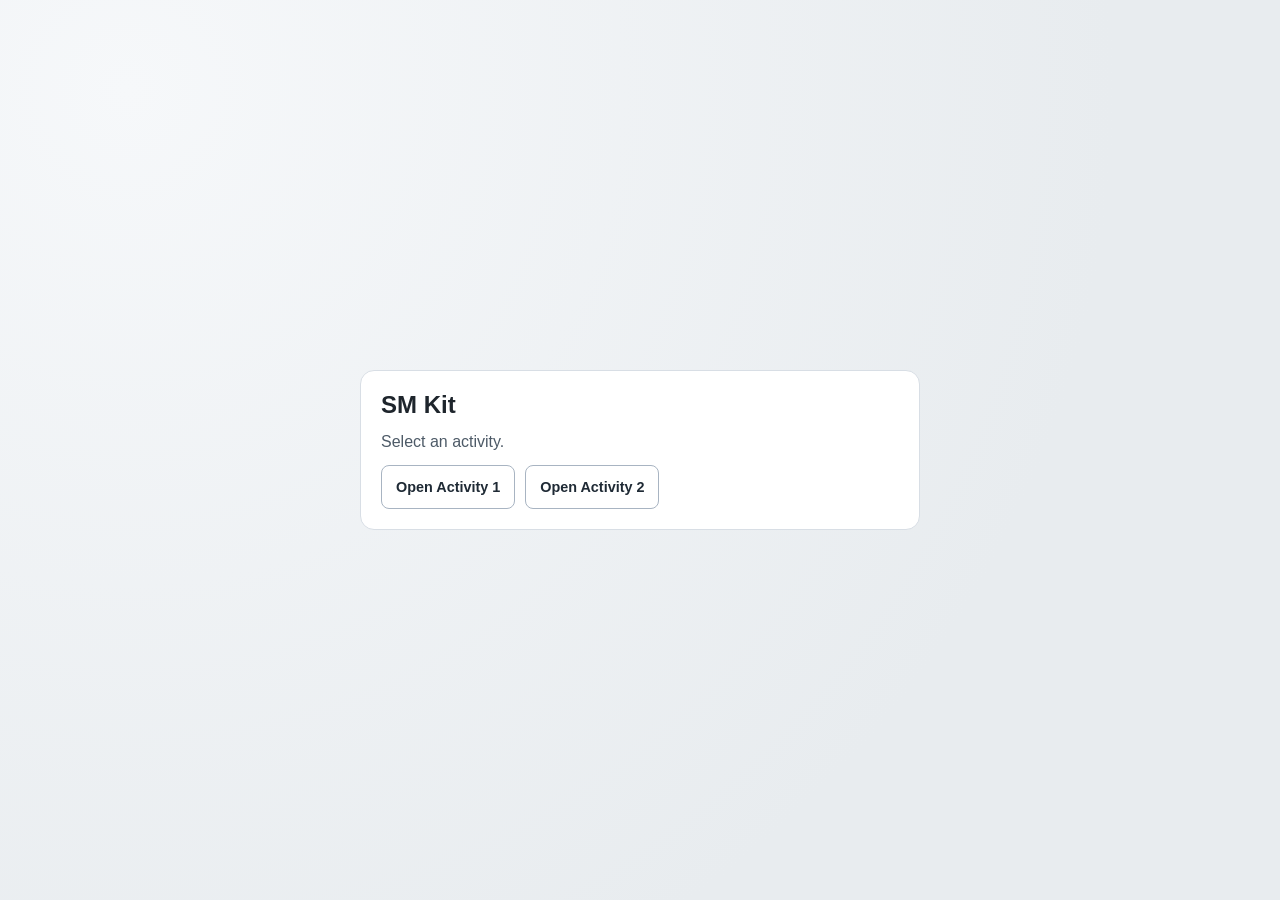
<file: index.html>
<!doctype html>
<html lang="en">
  <head>
    <meta charset="UTF-8" />
    <meta name="viewport" content="width=device-width, initial-scale=1.0" />
    <title>SM Kit</title>
    <link rel="stylesheet" href="styles.css" />
  </head>
  <body>
    <main class="home">
      <section class="home-card">
        <h1>SM Kit</h1>
        <p>Select an activity.</p>
        <div class="home-actions">
          <a class="link-btn" href="activity1.html">Open Activity 1</a>
          <a class="link-btn" href="activity2.html">Open Activity 2</a>
        </div>
      </section>
    </main>
  </body>
</html>
</file>
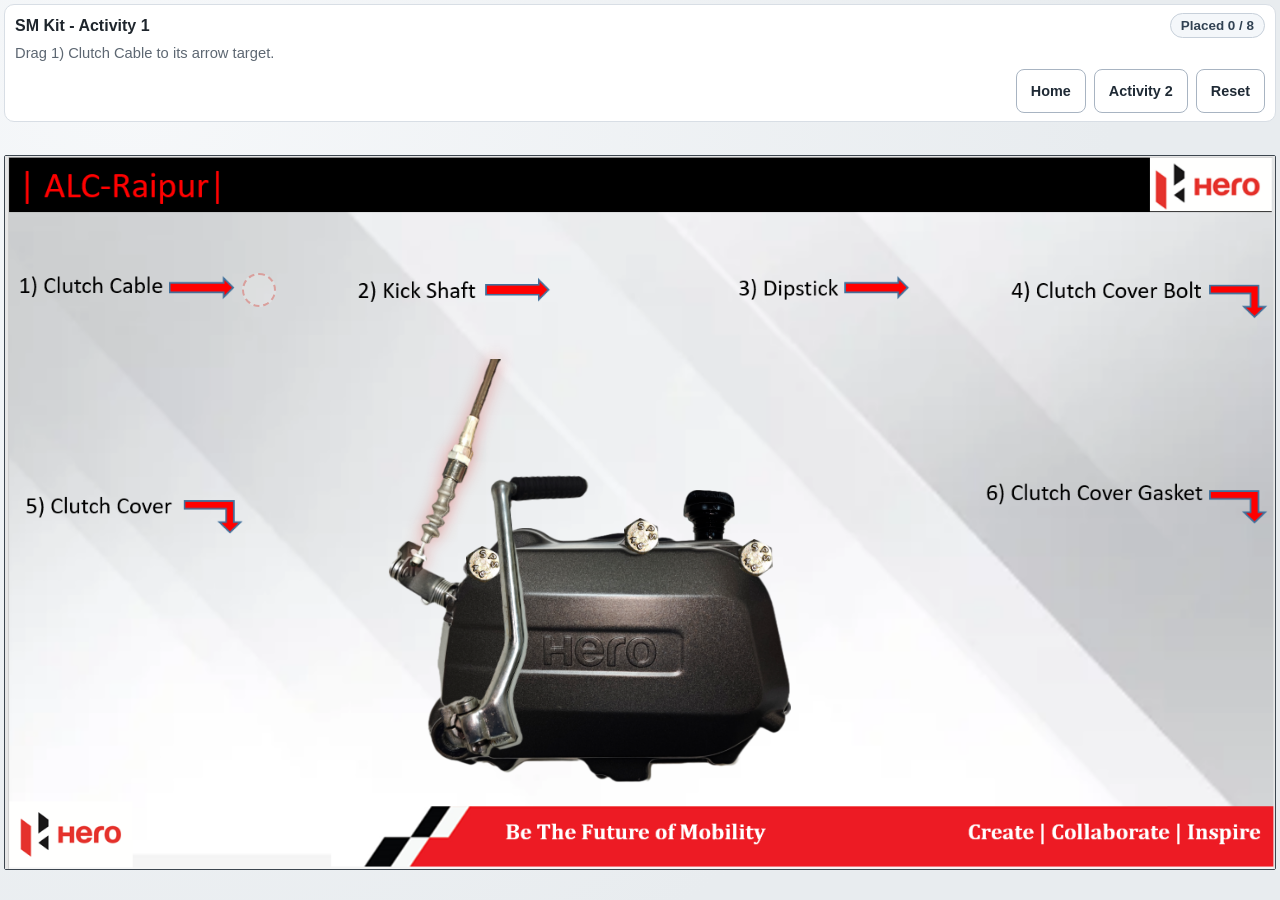
<file: activity1.html>
<!doctype html>
<html lang="en">
  <head>
    <meta charset="UTF-8" />
    <meta name="viewport" content="width=device-width, initial-scale=1.0" />
    <title>SM Kit - Activity 1</title>
    <link rel="stylesheet" href="styles.css" />
  </head>
  <body>
    <main class="app">
      <section class="panel">
        <div class="panel-top">
          <h1>SM Kit - Activity 1</h1>
          <p id="progress" class="progress" aria-live="polite"></p>
        </div>
        <p id="instruction" class="instruction" aria-live="polite"></p>
        <div class="controls">
          <a class="link-btn" href="index.html">Home</a>
          <a class="link-btn" href="activity2.html">Activity 2</a>
          <button id="resetBtn" type="button">Reset</button>
        </div>
      </section>

      <section class="stage-shell">
        <div id="stage" class="stage" aria-label="Activity 1 drag and drop learning board"></div>
      </section>
    </main>

    <script src="script.js"></script>
  </body>
</html>
</file>
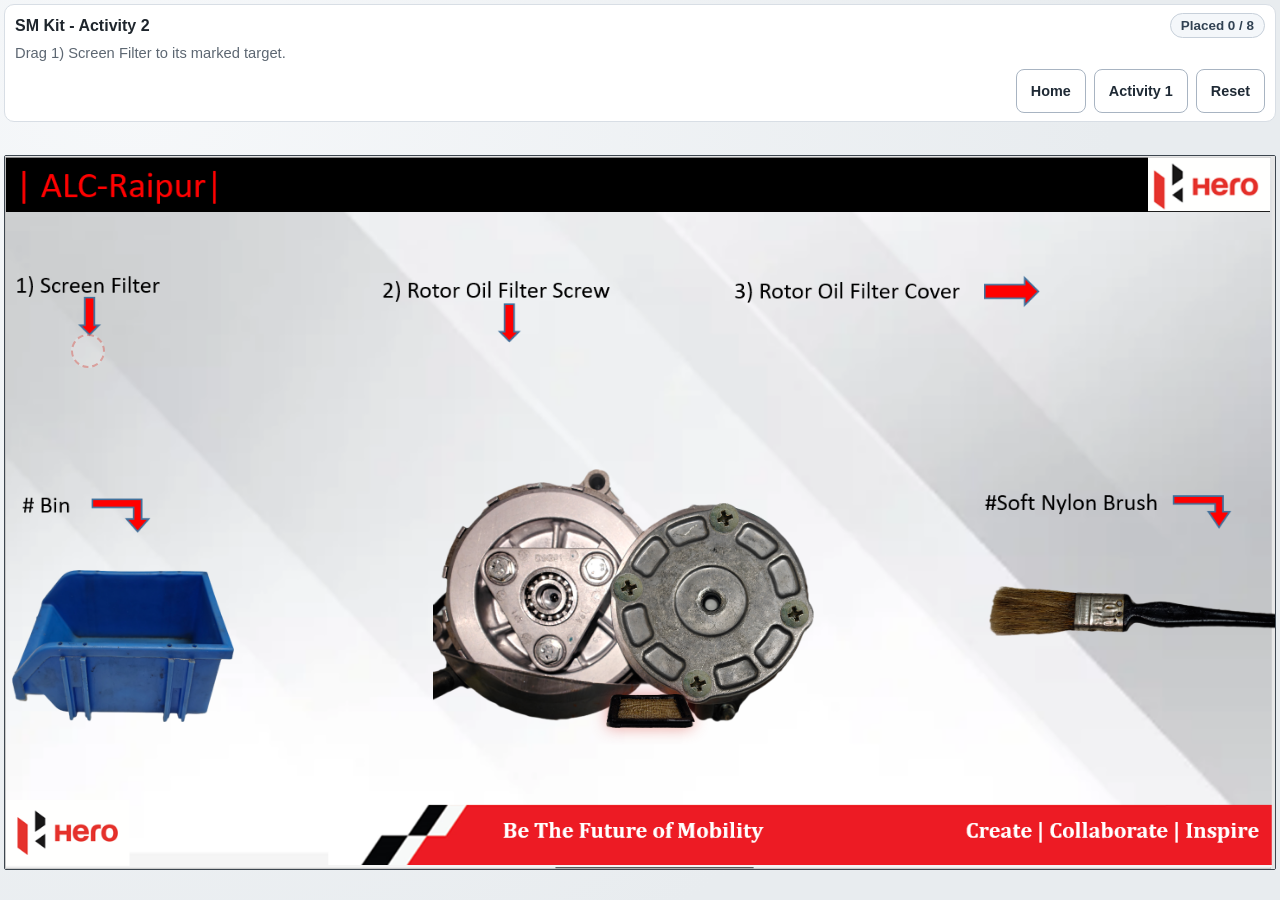
<file: activity2.html>
<!doctype html>
<html lang="en">
  <head>
    <meta charset="UTF-8" />
    <meta name="viewport" content="width=device-width, initial-scale=1.0" />
    <title>SM Kit - Activity 2</title>
    <link rel="stylesheet" href="styles.css" />
  </head>
  <body>
    <main class="app">
      <section class="panel">
        <div class="panel-top">
          <h1>SM Kit - Activity 2</h1>
          <p id="progress" class="progress" aria-live="polite"></p>
        </div>
        <p id="instruction" class="instruction" aria-live="polite"></p>
        <div class="controls">
          <a class="link-btn" href="index.html">Home</a>
          <a class="link-btn" href="activity1.html">Activity 1</a>
          <button id="resetBtn" type="button">Reset</button>
        </div>
      </section>

      <section class="stage-shell">
        <div id="stage" class="stage" aria-label="Activity 2 drag and drop learning board"></div>
      </section>
    </main>

    <script src="script-slide3.js"></script>
  </body>
</html>
</file>
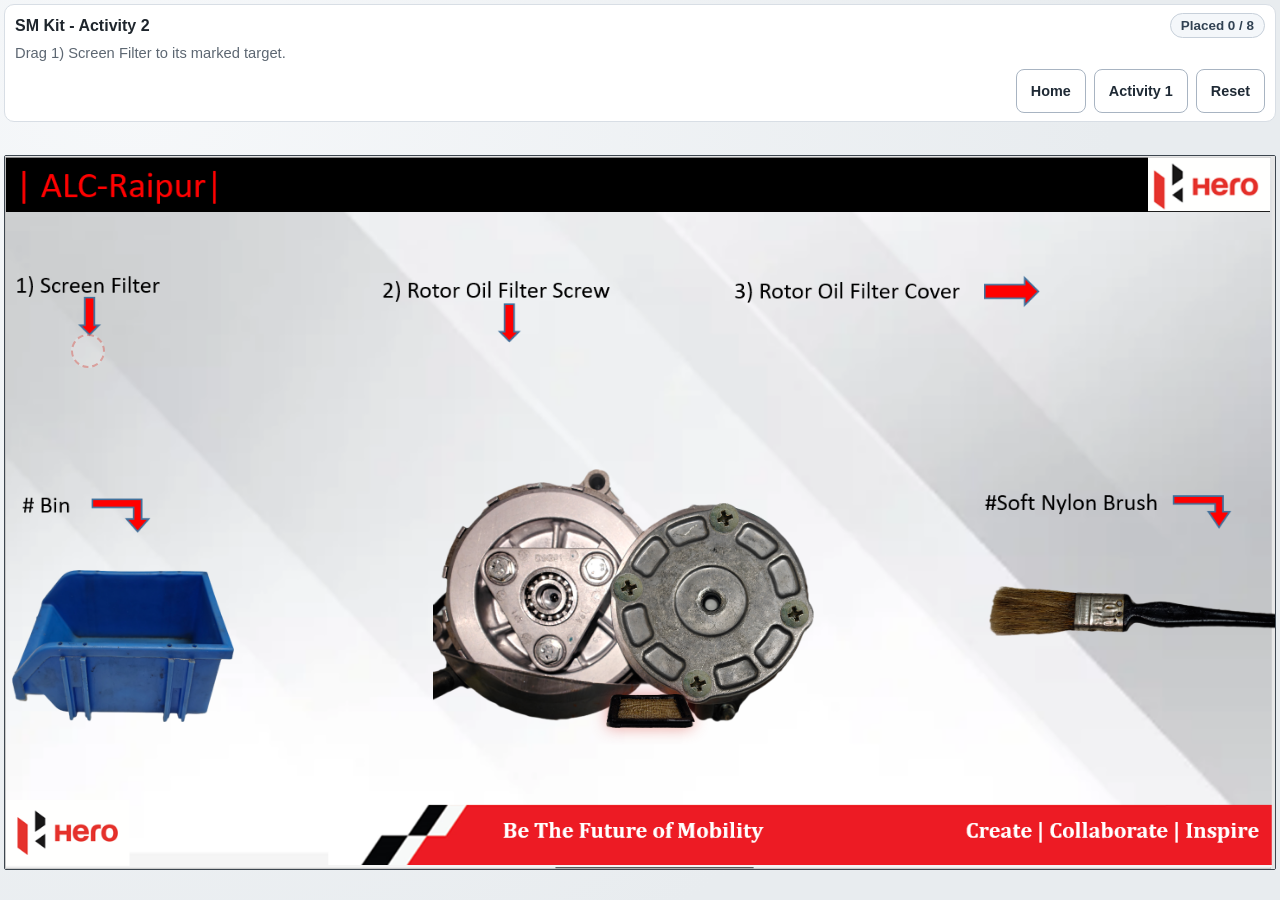
<file: slide3.html>
<!doctype html>
<html lang="en">
  <head>
    <meta charset="UTF-8" />
    <meta http-equiv="refresh" content="0; url=activity2.html" />
    <meta name="viewport" content="width=device-width, initial-scale=1.0" />
    <title>Redirecting to Activity 2</title>
  </head>
  <body>
    <p>Redirecting to <a href="activity2.html">Activity 2</a>...</p>
  </body>
</html>
</file>
<file: styles.css>
:root {
  --bg: #e8ecef;
  --panel: #ffffff;
  --ink: #1e252c;
  --muted: #5d6772;
  --accent: #d22a1f;
  --ok: #1f8f4e;
}

* {
  box-sizing: border-box;
}

html,
body {
  width: 100%;
  height: 100%;
  overflow: hidden;
}

body {
  margin: 0;
  min-height: 100vh;
  min-height: 100dvh;
  font-family: "Segoe UI", "Trebuchet MS", sans-serif;
  color: var(--ink);
  background: radial-gradient(circle at 10% 10%, #f6f8fa 0%, var(--bg) 70%);
  overflow: hidden;
}

.app {
  width: 100vw;
  margin: 0;
  padding: 4px;
  min-height: 100vh;
  height: 100dvh;
  display: grid;
  grid-template-rows: auto 1fr;
  gap: 6px;
}

.home {
  width: 100vw;
  min-height: 100vh;
  height: 100dvh;
  display: flex;
  align-items: center;
  justify-content: center;
  padding: 16px;
}

.home-card {
  width: min(560px, 94vw);
  border: 1px solid #d8dee5;
  border-radius: 14px;
  background: #ffffff;
  padding: 20px;
  display: grid;
  gap: 14px;
}

.home-card h1 {
  margin: 0;
  font-size: 1.5rem;
}

.home-card p {
  margin: 0;
  color: #4d5a67;
}

.home-actions {
  display: flex;
  gap: 10px;
  flex-wrap: wrap;
}

.panel {
  background: var(--panel);
  border: 1px solid #d8dee5;
  border-radius: 10px;
  padding: 8px 10px;
  display: grid;
  gap: 6px;
}

.panel-top {
  display: flex;
  align-items: center;
  justify-content: space-between;
  gap: 10px;
}

.panel h1 {
  margin: 0;
  font-size: 1rem;
  font-weight: 700;
  line-height: 1.2;
}

.instruction {
  margin: 0;
  color: var(--muted);
  font-size: 0.92rem;
  line-height: 1.3;
}

.progress {
  margin: 0;
  padding: 4px 10px;
  border-radius: 999px;
  border: 1px solid #c7d0da;
  background: #f4f7fa;
  font-size: 0.84rem;
  font-weight: 600;
  color: #314253;
  white-space: nowrap;
}

.controls {
  display: flex;
  justify-content: flex-end;
  gap: 8px;
}

button {
  border: 1px solid #a8b4c2;
  border-radius: 8px;
  padding: 10px 14px;
  min-height: 44px;
  font-size: 0.9rem;
  font-weight: 600;
  background: #ffffff;
  color: #1f2a35;
  cursor: pointer;
}

.link-btn {
  border: 1px solid #a8b4c2;
  border-radius: 8px;
  padding: 10px 14px;
  min-height: 44px;
  font-size: 0.9rem;
  font-weight: 600;
  background: #ffffff;
  color: #1f2a35;
  text-decoration: none;
  display: inline-flex;
  align-items: center;
}

button:hover {
  border-color: #8a99aa;
}

.link-btn:hover {
  border-color: #8a99aa;
}

.stage-shell {
  width: 100%;
  height: 100%;
  min-height: 0;
  display: flex;
  justify-content: center;
  align-items: center;
  overflow: hidden;
}

.stage {
  position: relative;
  width: 1280px;
  height: 720px;
  flex-shrink: 0;
  overflow: hidden;
  border: 1px solid #3d464f;
  border-radius: 2px;
  background: #fff;
  touch-action: none;
}

.layer {
  position: absolute;
  user-select: none;
  -webkit-user-drag: none;
  pointer-events: none;
}

.piece {
  position: absolute;
  touch-action: none;
  cursor: not-allowed;
  user-select: none;
  -webkit-user-drag: none;
  transition: filter 120ms ease;
}

.piece img {
  width: 100%;
  height: 100%;
  display: block;
  user-select: none;
  -webkit-user-drag: none;
  pointer-events: none;
}

.piece.active {
  cursor: grab;
  filter: drop-shadow(0 0 8px rgba(210, 42, 31, 0.45));
}

.piece.dragging {
  cursor: grabbing;
  filter: drop-shadow(0 8px 10px rgba(0, 0, 0, 0.25));
}

.piece.placed {
  cursor: default;
  filter: drop-shadow(0 0 6px rgba(31, 143, 78, 0.45));
  pointer-events: none;
}

.piece.brush-sweep {
  animation: brushSweep 1.4s ease-in-out 1;
}

.piece.brush-sweep-loop {
  animation: brushSweep 1.4s ease-in-out infinite;
}

@keyframes brushSweep {
  0% {
    transform: translate(0, 0) rotate(0deg);
  }
  20% {
    transform: translate(-18px, -4px) rotate(-8deg);
  }
  45% {
    transform: translate(14px, 5px) rotate(6deg);
  }
  70% {
    transform: translate(-12px, -2px) rotate(-5deg);
  }
  100% {
    transform: translate(0, 0) rotate(0deg);
  }
}

.target {
  position: absolute;
  width: 34px;
  height: 34px;
  margin-left: -17px;
  margin-top: -17px;
  border-radius: 999px;
  border: 2px dashed rgba(210, 42, 31, 0.35);
  background: rgba(255, 255, 255, 0.2);
  pointer-events: none;
  opacity: 0;
  transition: opacity 140ms ease;
}

.target.active {
  opacity: 1;
}

.target.filled {
  border-color: rgba(31, 143, 78, 0.5);
}

.calibration-hud {
  position: absolute;
  left: 10px;
  bottom: 10px;
  margin: 0;
  padding: 8px 10px;
  z-index: 1000;
  border-radius: 8px;
  border: 1px solid rgba(255, 255, 255, 0.22);
  background: rgba(19, 24, 30, 0.78);
  color: #f5f8fc;
  font-size: 12px;
  line-height: 1.35;
  white-space: pre-wrap;
  pointer-events: none;
}

.status-done {
  color: var(--ok);
  font-weight: 600;
}

@media (max-width: 700px) {
  .panel-top {
    flex-wrap: wrap;
  }

  .progress {
    order: 2;
  }
}
</file>
